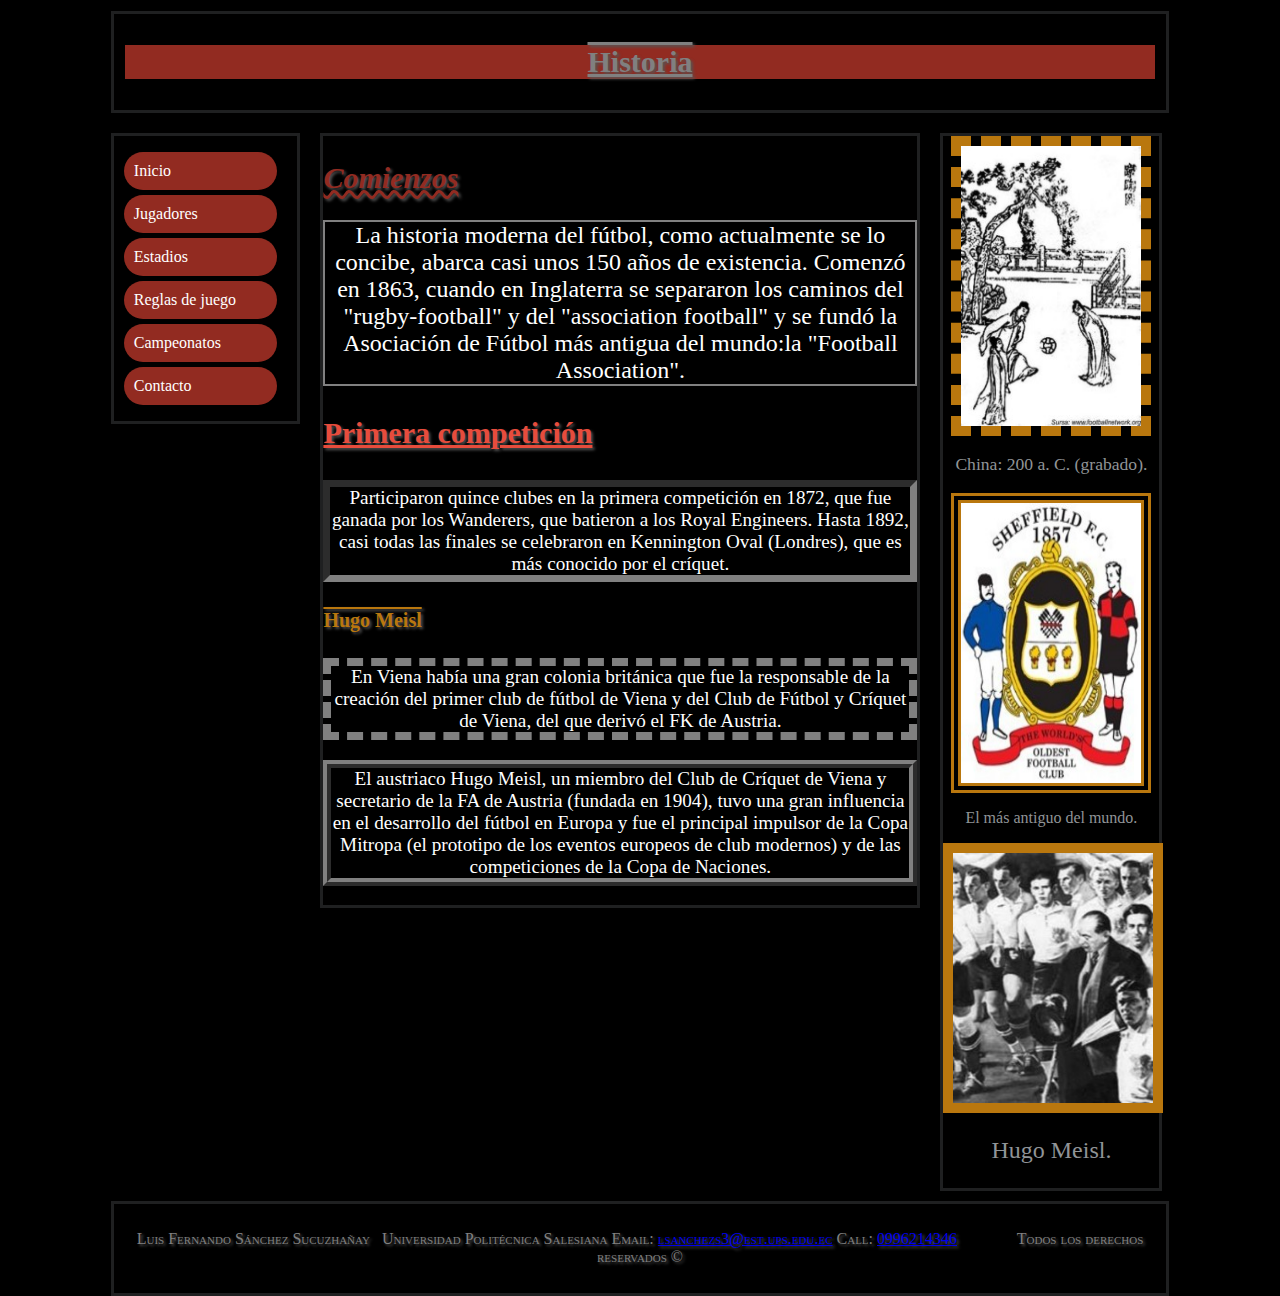
<file: index.html>
<!DOCTYPE html>
<html lang="es" dir="ltr">
  <head>
    <!--
    Practica02
    Futbol
    Author:   Fernando Sánchez
    Date: 19/10/2019
    Filename: index.html
    -->
    <meta charset="utf-8">
    <title> Futbol</title>
    <link rel="stylesheet" type="text/css" href="css/trescolumnas.css">
    <link rel="stylesheet" type="text/css" href="css/reglas.css">
  </head>
  <body>
    <header class="otro">
      <h1>Historia</h1>
    </header>
    <div id="menu">
      <ul >
        <li><a href="index.html">Inicio</a></li>
        <li><a href="index1.html">Jugadores</a></li>
        <li><a href="index2.html">Estadios</a></li>
        <li><a href="index3.html">Reglas de juego</a></li>
        <li><a href="index4.html">Campeonatos</a></li>
        <li><a href="index5.html">Contacto</a></li>
      </ul>
    </div>
    <aside class="contenido">
      <section>
          <header>
            <h2>Comienzos</h2>
          </header>
            <p class="imagen37">
              La historia moderna del fútbol, como actualmente se lo concibe, abarca casi unos 150 años de existencia.
              Comenzó en 1863, cuando en Inglaterra se separaron los caminos del "rugby-football" y del "association
              football" y se fundó la Asociación de Fútbol más antigua del mundo:la "Football Association".
            </p>
          <header>
            <h3>Primera competición</h3>
          </header>
            <p class="imagen38">
              Participaron quince clubes en la primera competición en 1872, que fue ganada por los Wanderers, que batieron
              a los Royal Engineers. Hasta 1892, casi todas las finales se celebraron en Kennington Oval (Londres),
              que es más conocido por el críquet.
            </p>
          <header>
            <h4>Hugo Meisl</h4>
          </header>
            <p class="imagen39">
              En Viena había una gran colonia británica que fue la responsable de la creación del primer club de fútbol de
              Viena y del Club de Fútbol y Críquet de Viena, del que derivó el FK de Austria.</p>
              <p class="imagen64">El austriaco Hugo Meisl, un miembro del Club de Críquet de Viena y secretario de la FA de Austria (fundada en 1904), tuvo una gran influencia
              en el desarrollo del fútbol en Europa y fue el principal impulsor de la Copa Mitropa (el prototipo de los eventos
              europeos de club modernos) y de las competiciones de la Copa de Naciones.
            </p>
      </section>
    </aside>
    <aside class="lateral">
        <img src="image/futbolH002.jpg" alt="" width="180" height="280" class="imagen5">
        <header>
          <p class="imagen3">China: 200 a. C. (grabado).</p>
        </header>
        <img src="image/futbolH007.jpg" alt="" width="180" height="280" class="imagen6">
        <header>
          <p class="imagen2">El más antiguo del mundo.</p>
        </header>
        <img src="image/futbolH008.jpg" alt="" width="200" height="250" class="imagen7">
        <header>
          <p class="imagen1">Hugo Meisl.</p>
        </header>
    </aside>
    <footer class="otro">
      <p  class="imagen36">
			Luis Fernando Sánchez Sucuzhañay &nbsp; Universidad Politécnica Salesiana
			Email: <a href="mailto:lsanchezs3@est.ups.edu.ec">lsanchezs3@est.ups.edu.ec</a>
			Call: <a href="tel:+5930996214346">0996214346</a> &nbsp; &nbsp; &nbsp; &nbsp; &nbsp; &nbsp; &nbsp; Todos los derechos reservados © </p>

		</footer>

  </body>
</html>
</file>
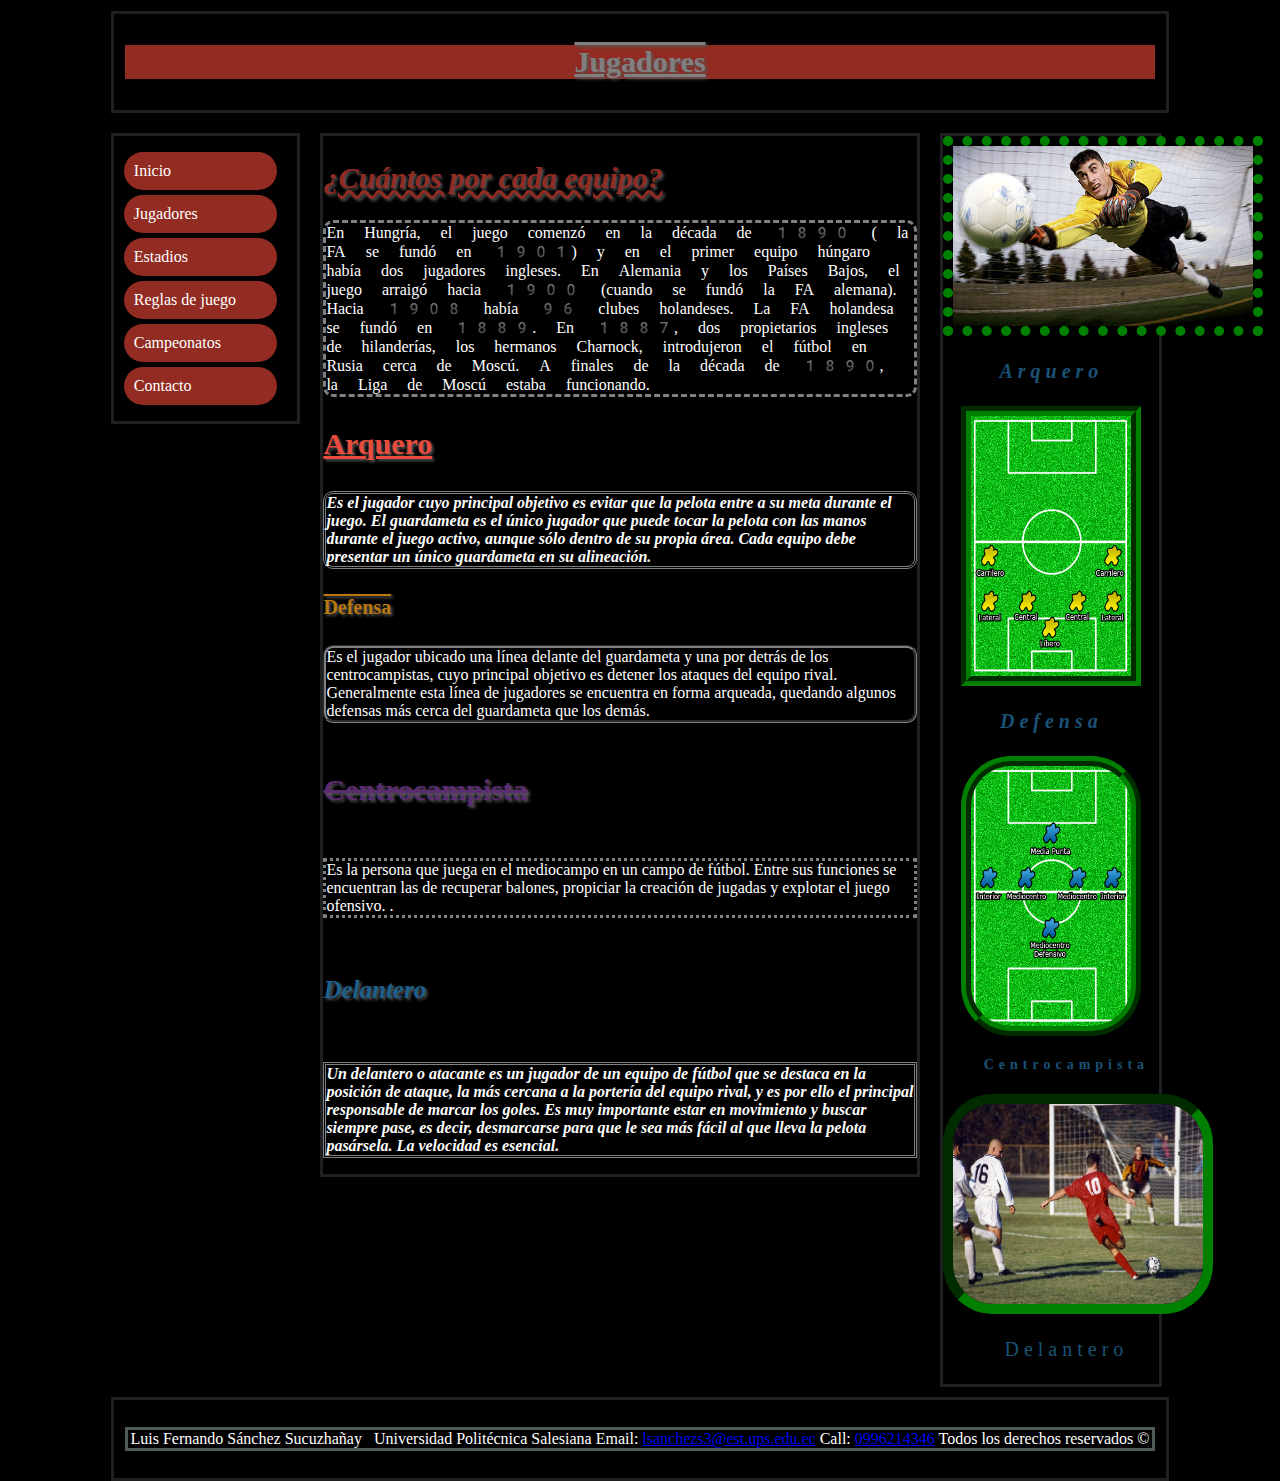
<file: index1.html>
<!DOCTYPE html>
<html lang="es" dir="ltr">
  <head>
    <!--
    Practica02
    Futbol
    Author:   Fernando Sánchez
    Date: 19/10/2019
    Filename: index1.html
    -->
    <meta charset="utf-8">
    <title> Futbol</title>
    <link rel="stylesheet" type="text/css" href="css/trescolumnas.css">
    <link rel="stylesheet" type="text/css" href="css/reglas.css">
  </head>
  <body>
    <header class="otro">
      <h1>Jugadores</h1>
    </header>
    <nav id="menu">
      <ul >
        <li><a href="index.html">Inicio</a></li>
        <li><a href="index1.html">Jugadores</a></li>
        <li><a href="index2.html">Estadios</a></li>
        <li><a href="index3.html">Reglas de juego</a></li>
        <li><a href="index4.html">Campeonatos</a></li>
        <li><a href="index5.html">Contacto</a></li>
      </ul>
    </nav>
    <aside class="contenido">
      <section>
        <header>
          <h2>¿Cuántos por cada equipo?</h2>
        </header>
          <p class="imagen40">
            En Hungría, el juego comenzó en la década de 1890 ( la FA se fundó en 1901) y en el primer equipo húngaro había dos jugadores ingleses.
            En Alemania y los Países Bajos, el juego arraigó hacia 1900 (cuando se fundó la FA alemana). Hacia 1908 había 96 clubes holandeses.
            La FA holandesa se fundó en 1889. En 1887, dos propietarios ingleses de hilanderías, los hermanos Charnock, introdujeron el fútbol en
            Rusia cerca de Moscú. A finales de la década de 1890, la Liga de Moscú estaba funcionando.
          </p>
        <header>
          <h3>Arquero</h3>
        </header>
          <p class="imagen41">
            Es el jugador cuyo principal objetivo es evitar que la pelota entre a su meta durante el juego.
            El guardameta es el único jugador que puede tocar la pelota con las manos durante el juego activo,
            aunque sólo dentro de su propia área. Cada equipo debe presentar un único guardameta en su alineación.
          </p>
        <header>
          <h4>Defensa</h4>
        </header>
          <p class="imagen42">
            Es el jugador ubicado una línea delante del guardameta y una por detrás de los centrocampistas,
            cuyo principal objetivo es detener los ataques del equipo rival. Generalmente esta línea de jugadores
            se encuentra en forma arqueada, quedando algunos defensas más cerca del guardameta que los demás.
          </p>
          <header>
            <h5>Centrocampista</h5>
          </header>
            <p class="imagen43">
              Es la persona que juega en el mediocampo en un campo de fútbol. Entre sus funciones se encuentran
              las de recuperar balones, propiciar la creación de jugadas y explotar el juego ofensivo. .
            </p>
         <header>
          <h6>Delantero</h6>
         </header>
          <p class="imagen44">
            Un delantero o atacante es un jugador de un equipo de fútbol que se destaca en la posición de ataque,
            la más cercana a la portería del equipo rival, y es por ello el principal responsable de marcar los goles.
            Es muy importante estar en movimiento y buscar siempre pase, es decir, desmarcarse para que le sea más fácil
            al que lleva la pelota pasársela. La velocidad es esencial.
          </p>
      </section>
    </aside>
    <aside class="lateral">
        <img src="image/futbolH009.jpg" alt="" width="300" height="180" class="imagen8">
        <header>
          <p class="imagen22">Arquero</p>
        </header>
        <img src="image/futbolH010.png" alt="" width="160" height="260" class="imagen9">
        <header>
          <p class="imagen23"> Defensa</p>
        </header>
        <img src="image/futbolH011.png" alt="" width="160" height="260" class="imagen10">
        <header>
          <p class="imagen24">Centrocampista</p>
        </header>
        <img src="image/futbolH012.jpg" alt="" width="250" height="200" class="imagen11">
        <header>
          <p class="imagen25">Delantero</p>
        </header>
    </aside>
    <footer class="otro">
      <p class="imagen78">
			Luis Fernando Sánchez Sucuzhañay &nbsp; Universidad Politécnica Salesiana
			Email: <a href="mailto:lsanchezs3@est.ups.edu.ec">lsanchezs3@est.ups.edu.ec</a>
			Call: <a href="tel:+5930996214346">0996214346</a> Todos los derechos reservados © </p>

		</footer>

  </body>
</html>
</file>
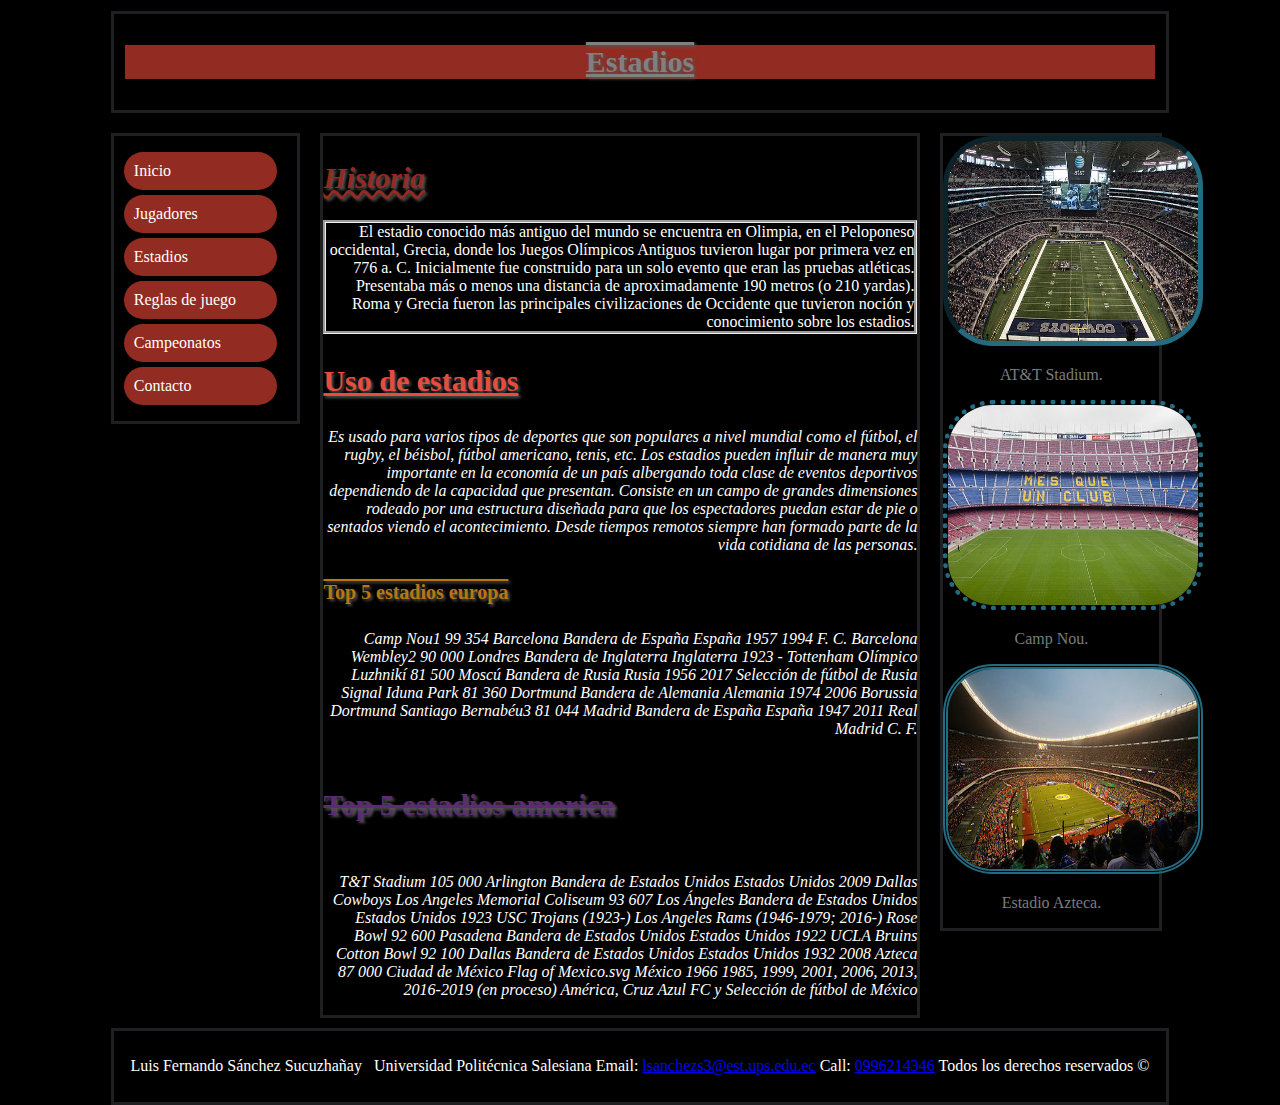
<file: index2.html>
<!DOCTYPE html>
<html lang="es" dir="ltr">
  <head>
    <!--
    Practica02
    Futbol
    Author:   Fernando Sánchez
    Date: 19/10/2019
    Filename: index2.html
    -->
    <meta charset="utf-8">
    <title>Futbol</title>
    <link rel="stylesheet" type="text/css" href="css/trescolumnas.css">
    <link rel="stylesheet" type="text/css" href="css/reglas.css">
  </head>
  <body>
    <header class="otro">
      <h1>Estadios</h1>
    </header>
    <div id="menu">
      <ul >
        <li><a href="index.html">Inicio</a></li>
        <li><a href="index1.html">Jugadores</a></li>
        <li><a href="index2.html">Estadios</a></li>
        <li><a href="index3.html">Reglas de juego</a></li>
        <li><a href="index4.html">Campeonatos</a></li>
        <li><a href="index5.html">Contacto</a></li>
      </ul>
    </div>
    <aside class="contenido">
      <section><header>
        <h2>Historia</h2>
      </header>
        <p class="imagen45">
          El estadio conocido más antiguo del mundo se encuentra en Olimpia, en el Peloponeso occidental, Grecia, donde
          los Juegos Olímpicos Antiguos tuvieron lugar por primera vez en 776 a. C. Inicialmente fue construido para un
          solo evento que eran las pruebas atléticas. Presentaba más o menos una distancia de aproximadamente 190 metros
          (o 210 yardas). Roma y Grecia fueron las principales civilizaciones de Occidente que tuvieron noción y conocimiento sobre los estadios.
        </p>
      <header>
        <h3>Uso de estadios</h3>
      </header>
        <p class="imagen46">
          Es usado para varios tipos de deportes que son populares a nivel mundial como el fútbol, el rugby, el béisbol,
          fútbol americano, tenis, etc. Los estadios pueden influir de manera muy importante en la economía de un país
          albergando toda clase de eventos deportivos dependiendo de la capacidad que presentan. Consiste en un campo de
          grandes dimensiones rodeado por una estructura diseñada para que los espectadores puedan estar de pie o sentados
          viendo el acontecimiento. Desde tiempos remotos siempre han formado parte de la vida cotidiana de las personas.
        </p>
      <header>
        <h4>Top 5 estadios europa</h4>
      </header>
        <p class="imagen47">
          Camp Nou1​	99 354	Barcelona	Bandera de España España	1957	1994	F. C. Barcelona
          Wembley2​	90 000	Londres	Bandera de Inglaterra Inglaterra	1923	-	Tottenham
          Olímpico Luzhnikí	81 500	Moscú	Bandera de Rusia Rusia	1956	2017	Selección de fútbol de Rusia
          Signal Iduna Park	81 360	Dortmund	Bandera de Alemania Alemania	1974	2006	Borussia Dortmund
          Santiago Bernabéu3​	81 044 Madrid	Bandera de España España	1947	2011	Real Madrid C. F.
        </p>
        <header>
          <h5>Top 5 estadios america</h5>
        </header>
          <p class="imagen48">
            T&T Stadium	105 000	Arlington	Bandera de Estados Unidos Estados Unidos	2009		Dallas Cowboys
            Los Angeles Memorial Coliseum	93 607	Los Ángeles	Bandera de Estados Unidos Estados Unidos	1923		USC Trojans (1923-) Los Angeles Rams (1946-1979; 2016-)
            Rose Bowl	92 600	Pasadena	Bandera de Estados Unidos Estados Unidos	1922		UCLA Bruins
            Cotton Bowl	92 100	Dallas	Bandera de Estados Unidos Estados Unidos	1932	2008
            Azteca	87 000	Ciudad de México	Flag of Mexico.svg México	1966	1985, 1999, 2001, 2006, 2013, 2016-2019 (en proceso)	América, Cruz Azul FC y Selección de fútbol de México
          </p>
      </section>
    </aside>
    <aside class="lateral">
        <img src="image/futbolH013.jpg" alt="" width="250" height="200" class="imagen12">
        <header>
          <p class="imagen26">AT&T Stadium.</p>
        </header>
        <img src="image/futbolH014.jpg" alt="" width="250" height="200" class="imagen13">
        <header>
          <p class="imagen27">Camp Nou.</p>
        </header>
        <img src="image/futbolH015.jpg" alt="" width="250" height="200" class="imagen14">
        <header>
          <p class="imagen28">Estadio Azteca.</p>
        </header>
    </aside>
    <footer class="otro">
      <p class="imagen79">
			Luis Fernando Sánchez Sucuzhañay &nbsp; Universidad Politécnica Salesiana
			Email: <a href="mailto:lsanchezs3@est.ups.edu.ec">lsanchezs3@est.ups.edu.ec</a>
			Call: <a href="tel:+5930996214346">0996214346</a> Todos los derechos reservados © </p>

		</footer>

  </body>
</html>
</file>
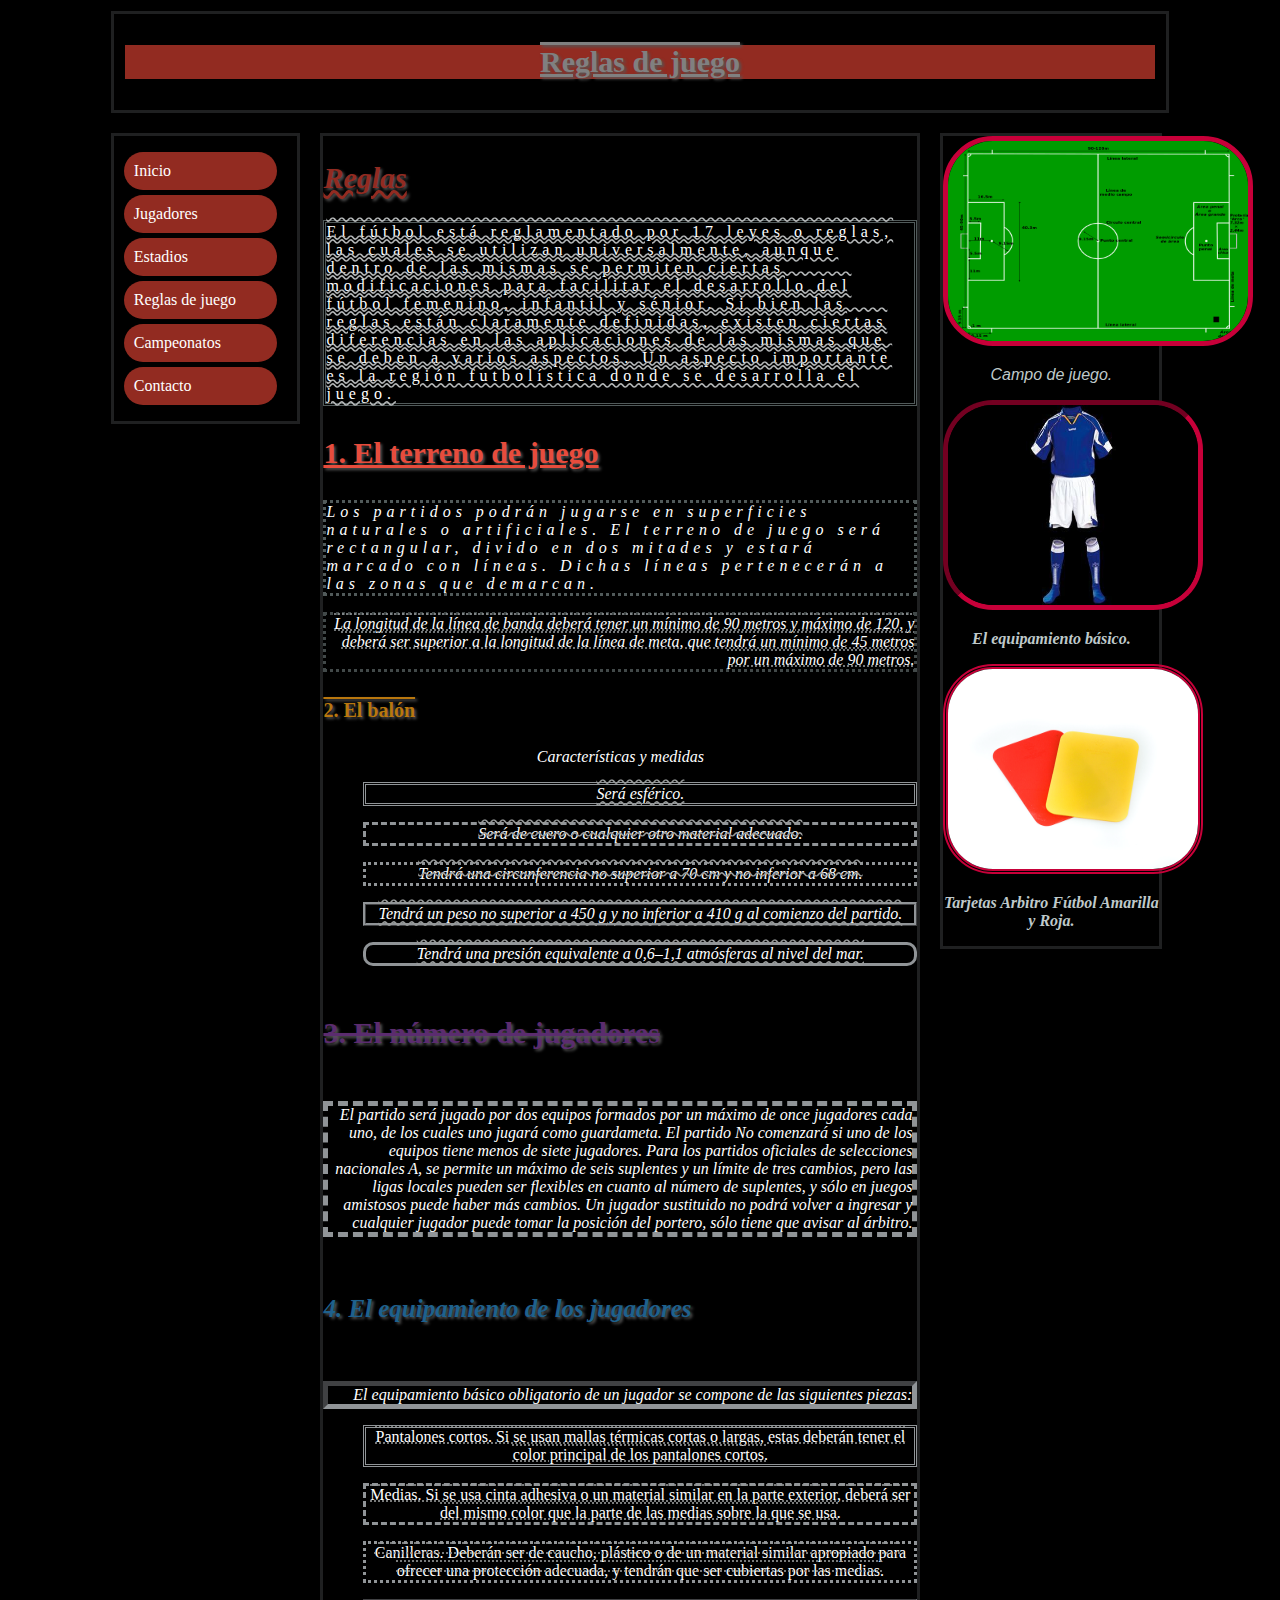
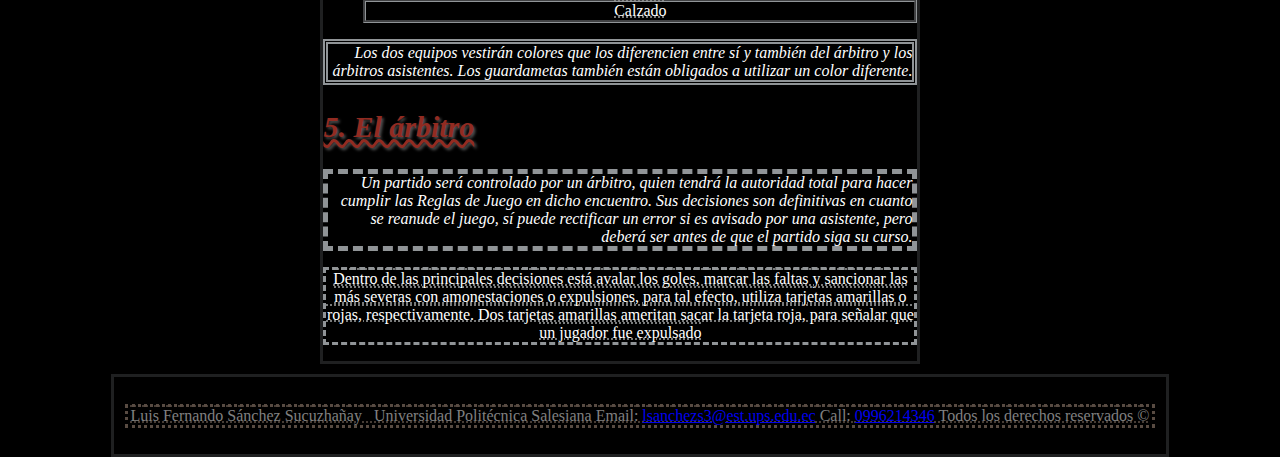
<file: index3.html>
<!DOCTYPE html>
<html lang="es" dir="ltr">
  <head>
    <meta charset="utf-8">
    <!--
    Practica02
    Futbol
    Author:   Fernando Sánchez
    Date: 19/10/2019
    Filename: index3.html
    -->
    <title>Futbol</title>
    <link rel="stylesheet" type="text/css" href="css/trescolumnas.css">
    <link rel="stylesheet" type="text/css" href="css/reglas.css">
  </head>
  <body>
    <header class="otro">
      <h1>Reglas de juego</h1>
    </header>
    <nav id="menu">
      <ul>
        <li><a href="index.html">Inicio</a></li>
        <li><a href="index1.html">Jugadores</a></li>
        <li><a href="index2.html">Estadios</a></li>
        <li><a href="index3.html">Reglas de juego</a></li>
        <li><a href="index4.html">Campeonatos</a></li>
        <li><a href="index5.html">Contacto</a></li>
      </ul>
    </nav>
    <aside class="contenido">
      <section>
        <header>
          <h2>Reglas</h2>
        </header>
          <p class="imagen49">
            El fútbol está reglamentado por 17 leyes o reglas, las cuales se utilizan universalmente, aunque dentro
            de las mismas se permiten ciertas modificaciones para facilitar el desarrollo del fútbol femenino, infantil
            y sénior. Si bien las reglas están claramente definidas, existen ciertas diferencias en las aplicaciones de
            las mismas que se deben a varios aspectos. Un aspecto importante es la región futbolística donde se desarrolla el juego.
          </p>
        <header>
          <h3>1. El terreno de juego</h3>
        </header>
          <p class="imagen50">
            Los partidos podrán jugarse en superficies naturales o artificiales. El terreno de juego será rectangular,
            divido en dos mitades y estará marcado con líneas. Dichas líneas pertenecerán a las zonas que demarcan.
            </p>
            <p class="imagen76">La longitud de la línea de banda deberá tener un mínimo de 90 metros y máximo de 120, y deberá ser superior
              a la longitud de la línea de meta, que tendrá un mínimo de 45 metros por un máximo de 90 metros.
          </p>
        <header>
          <h4>2. El balón</h4>
        </header>
          <p class="imagen51">
            Características y medidas</p>
            <ul>
              <li><p class="imagen65">Será esférico.</p></li>
              <li><p class="imagen66">Será de cuero o cualquier otro material adecuado.</p>
              <li><p class="imagen67">Tendrá una circunferencia no superior a 70 cm y no inferior a 68 cm.</p>
              <li><p class="imagen68">Tendrá un peso no superior a 450 g y no inferior a 410 g al comienzo del partido.</p>
              <li><p class="imagen69">Tendrá una presión equivalente a 0,6–1,1 atmósferas al nivel del mar.</p>
           </ul>

        <header>
          <h5>3. El número de jugadores</h5>
        </header>
          <p class="imagen52">
            El partido será jugado por dos equipos formados por un máximo de once jugadores cada uno,
            de los cuales uno jugará como guardameta. El partido No comenzará si uno de los equipos tiene
            menos de siete jugadores. Para los partidos oficiales de selecciones nacionales A, se permite
            un máximo de seis suplentes y un límite de tres cambios, pero las ligas locales pueden ser flexibles
            en cuanto al número de suplentes, y sólo en juegos amistosos puede haber más cambios. Un jugador sustituido
            no podrá volver a ingresar y cualquier jugador puede tomar la posición del portero, sólo tiene que avisar al árbitro.
          </p>
        <header>
          <h6>4. El equipamiento de los jugadores</h6>
        </header>
        <p class="imagen53">El equipamiento básico obligatorio de un jugador se compone de las siguientes piezas:</p>
            <ul>
              <li><p class="imagen70">Pantalones cortos. Si se usan mallas térmicas cortas o largas, estas deberán tener el color principal de los pantalones cortos.</p>
              <li><p class="imagen71">Medias. Si se usa cinta adhesiva o un material similar en la parte exterior, deberá ser del mismo color que la parte de las medias sobre la que se usa.</p>
              <li><p class="imagen72">Canilleras. Deberán ser de caucho, plástico o de un material similar apropiado para ofrecer una protección adecuada, y tendrán que ser cubiertas por las medias.</p>
              <li><p class="imagen73">Calzado</p>
            </ul>
            <p class="imagen54">
            Los dos equipos vestirán colores que los diferencien entre sí y también del árbitro y los árbitros asistentes.
            Los guardametas también están obligados a utilizar un color diferente.
          </p>
        <header>
          <h2>5. El árbitro</h2>
        </header>
          <p class="imagen55">
            Un partido será controlado por un árbitro, quien tendrá la autoridad total para hacer cumplir las Reglas de Juego en dicho encuentro.
            Sus decisiones son definitivas en cuanto se reanude el juego, sí puede rectificar un error si es avisado por una asistente, pero deberá
            ser antes de que el partido siga su curso.
            </p>
            <p class="imagen74">Dentro de las principales decisiones está avalar los goles, marcar las faltas y sancionar las
            más severas con amonestaciones o expulsiones, para tal efecto, utiliza tarjetas amarillas o rojas, respectivamente. Dos tarjetas amarillas
            ameritan sacar la tarjeta roja, para señalar que un jugador fue expulsado
          </p>
      </section>
    </aside>
    <aside class="lateral">
        <img src="image/futbolH016.png" alt="" width="300" height="200" class="imagen19">
        <header>
          <p class="imagen29">Campo de juego.</p>
        </header>
        <img src="image/futbolH017.jpg" alt="" width="250" height="200" class="imagen20">
        <header>
          <p class="imagen30">El equipamiento básico.</p>
        </header>
        <img src="image/futbolH018.png" alt="" width="250" height="200" class="imagen21">
        <header>
          <p class="imagen31">Tarjetas Arbitro Fútbol Amarilla y Roja.</p>
        </header>
    </aside>
    <footer class="otro">
      <p style="color:gray;" class="imagen75">
			Luis Fernando Sánchez Sucuzhañay &nbsp; Universidad Politécnica Salesiana
			Email: <a href="mailto:lsanchezs3@est.ups.edu.ec">lsanchezs3@est.ups.edu.ec</a>
			Call: <a href="tel:+5930996214346">0996214346</a> Todos los derechos reservados © </p>

		</footer>

  </body>
</html>
</file>
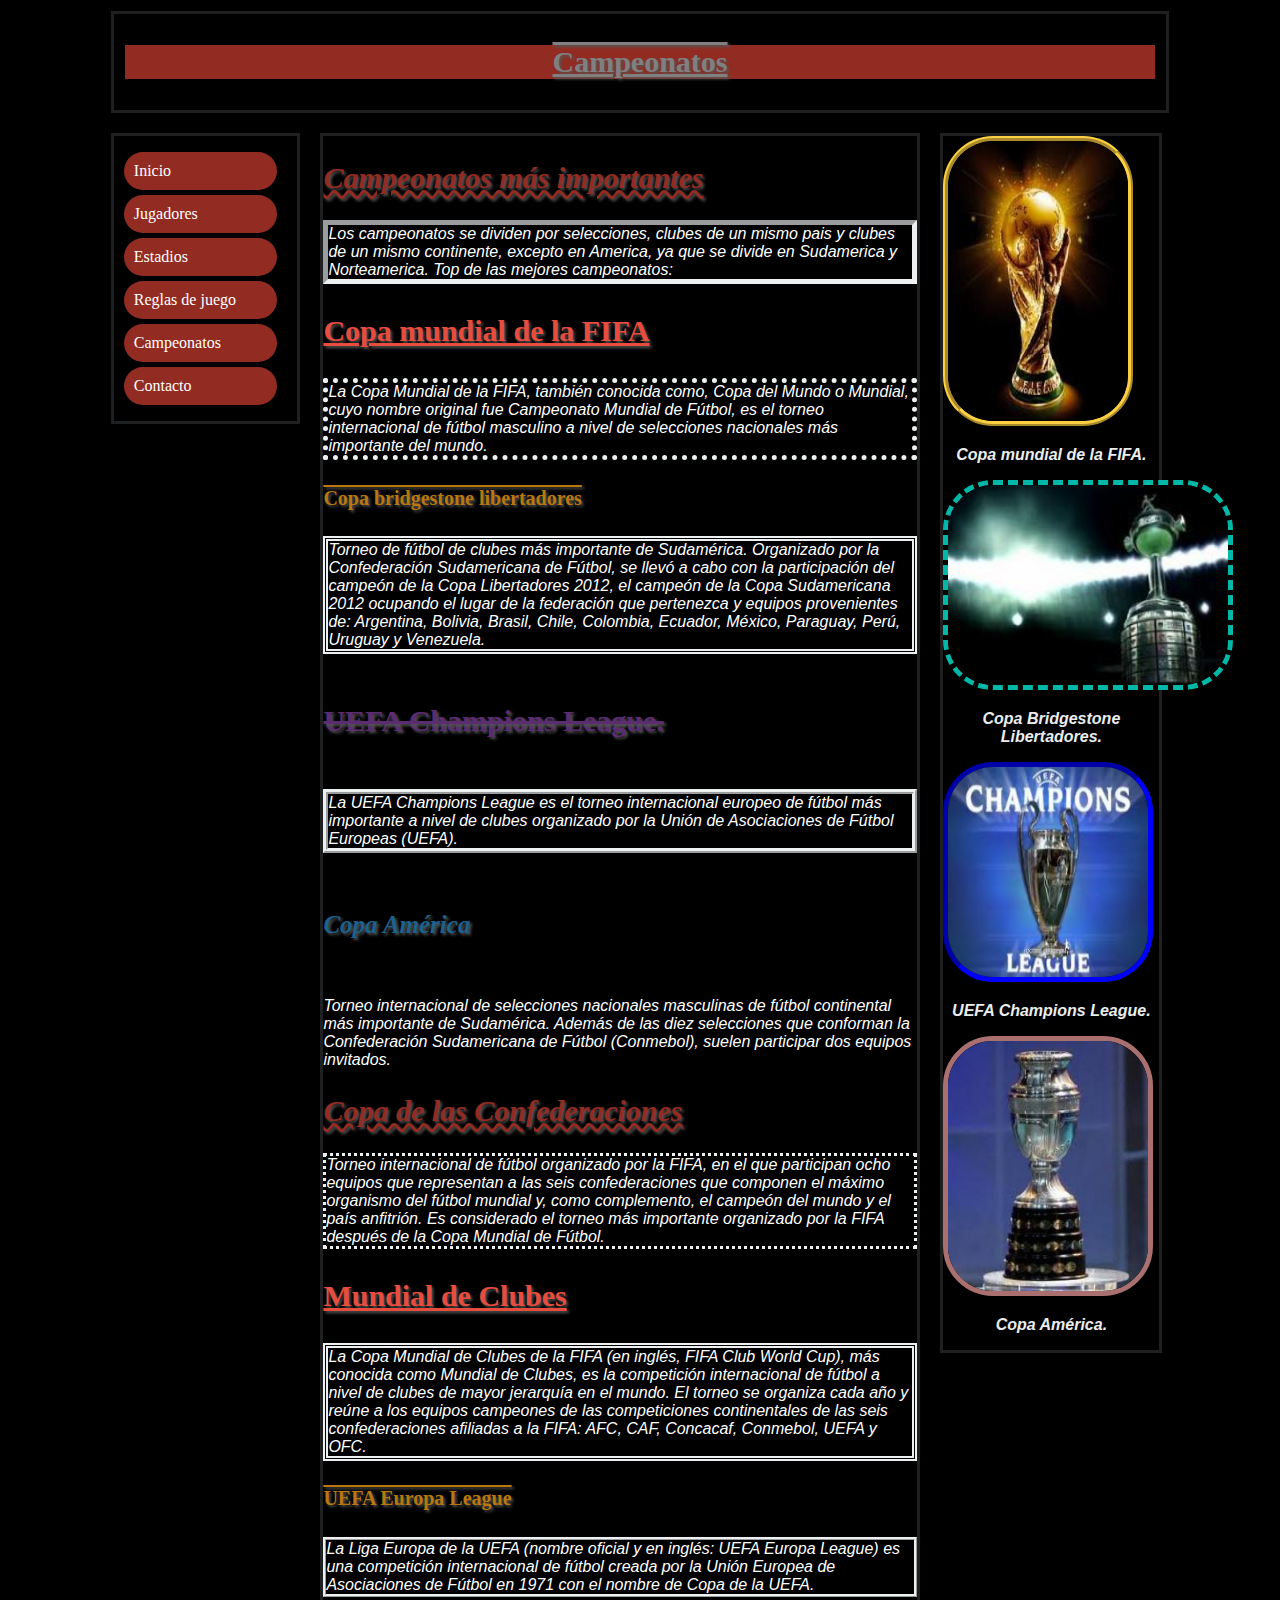
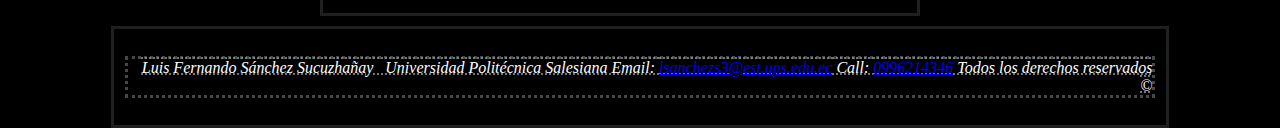
<file: index4.html>
<!DOCTYPE html>
<html lang="es" dir="ltr">
  <head>
    <meta charset="utf-8">
    <!--
    Practica02
    Futbol
    Author:   Fernando Sánchez
    Date: 19/10/2019
    Filename: index4.html
    -->
    <title>Futbol</title>
    <link rel="stylesheet" type="text/css" href="css/trescolumnas.css">
    <link rel="stylesheet" type="text/css" href="css/reglas.css">
  </head>
  <body>
    <header class="otro">
      <h1>Campeonatos </h1>
    </header>
    <nav id="menu">
      <ul>
        <li><a href="index.html">Inicio</a></li>
        <li><a href="index1.html">Jugadores</a></li>
        <li><a href="index2.html">Estadios</a></li>
        <li><a href="index3.html">Reglas de juego</a></li>
        <li><a href="index4.html">Campeonatos</a></li>
        <li><a href="index5.html">Contacto</a></li>
      </ul>
    </nav>
    <aside class="contenido">
      <section>
        <header>
          <h2>Campeonatos más importantes</h2>
        </header>
          <p class="imagen56">
            Los campeonatos se dividen por selecciones, clubes de un mismo pais y clubes de un mismo continente, excepto en America,
            ya que se divide en Sudamerica y Norteamerica. Top de las mejores campeonatos:
          </p>
        <header>
          <h3>Copa mundial de la FIFA</h3>
        </header>
          <p class="imagen57">
            La Copa Mundial de la FIFA, también conocida como, Copa del Mundo o Mundial, cuyo nombre original fue Campeonato Mundial de Fútbol,
            es el torneo internacional de fútbol masculino a nivel de selecciones nacionales más importante del mundo.
          </p>
        <header>
          <h4>Copa bridgestone libertadores</h4>
        </header>
          <p class="imagen58">
            Torneo de fútbol de clubes más importante de Sudamérica. Organizado por la Confederación Sudamericana de Fútbol, se llevó a cabo con
            la participación del campeón de la Copa Libertadores 2012, el campeón de la Copa Sudamericana 2012 ocupando el lugar de la federación
            que pertenezca y equipos provenientes de: Argentina, Bolivia, Brasil, Chile, Colombia, Ecuador, México, Paraguay, Perú, Uruguay y Venezuela.
          </p>
        <header>
          <h5>UEFA Champions League.</h5>
        </header>
          <p class="imagen59">
          La UEFA Champions League es el torneo internacional europeo de fútbol más importante a nivel de clubes organizado por la Unión de Asociaciones
          de Fútbol Europeas (UEFA).
          </p>
        <header>
          <h6>Copa América</h6>
        </header>
          <p class="imagen60">
            Torneo internacional de selecciones nacionales masculinas de fútbol continental más importante de Sudamérica. Además de las diez selecciones
            que conforman la Confederación Sudamericana de Fútbol (Conmebol), suelen participar dos equipos invitados.
          </p>
        <header>
          <h2>Copa de las Confederaciones</h2>
        </header>
          <p class="imagen61">
            Torneo internacional de fútbol organizado por la FIFA, en el que participan ocho equipos que representan a las seis confederaciones que
            componen el máximo organismo del fútbol mundial y, como complemento, el campeón del mundo y el país anfitrión. Es considerado el torneo
            más importante organizado por la FIFA después de la Copa Mundial de Fútbol.
          </p>
        <header>
          <h3>Mundial de Clubes</h3>
        </header>
          <p class="imagen62">
            La Copa Mundial de Clubes de la FIFA (en inglés, FIFA Club World Cup), más conocida como Mundial de Clubes, es la competición internacional
            de fútbol a nivel de clubes de mayor jerarquía en el mundo. El torneo se organiza cada año y reúne a los equipos campeones de las competiciones
            continentales de las seis confederaciones afiliadas a la FIFA: AFC, CAF, Concacaf, Conmebol, UEFA y OFC.
          </p>
        <header>
          <h4>UEFA Europa League</h4>
        </header>
          <p class="imagen63">
            La Liga Europa de la UEFA (nombre oficial y en inglés: UEFA Europa League) es una competición internacional de fútbol creada por la Unión
            Europea de Asociaciones de Fútbol en 1971 con el nombre de Copa de la UEFA.
          </p>
      </section>
    </aside>
    <aside class="lateral">
        <img src="image/futbolH019.jpg" alt="" width="180" height="280" class="imagen15">
        <header>
          <p class="imagen32">Copa mundial de la FIFA.</p>
        </header>
        <img src="image/futbolH020.jpg" alt="" width="280" height="200" class="imagen16">
        <header>
          <p class="imagen33">Copa Bridgestone Libertadores.</p>
        </header>
        <img src="image/futbolH021.jpg" alt="" width="200" height="210" class="imagen17">
        <header>
          <p class="imagen34">UEFA Champions League.</p>
        </header>
        <img src="image/futbolH022.jpg" alt="" width="200" height="250" class="imagen18">
        <header>
          <p class="imagen35">Copa América.</p>
        </header>
    </aside>
    <footer class="otro">
      <p class="imagen76">
			Luis Fernando Sánchez Sucuzhañay &nbsp; Universidad Politécnica Salesiana
			Email: <a href="mailto:lsanchezs3@est.ups.edu.ec">lsanchezs3@est.ups.edu.ec</a>
			Call: <a href="tel:+5930996214346">0996214346</a> Todos los derechos reservados © </p>

		</footer>

  </body>
</html>
</file>
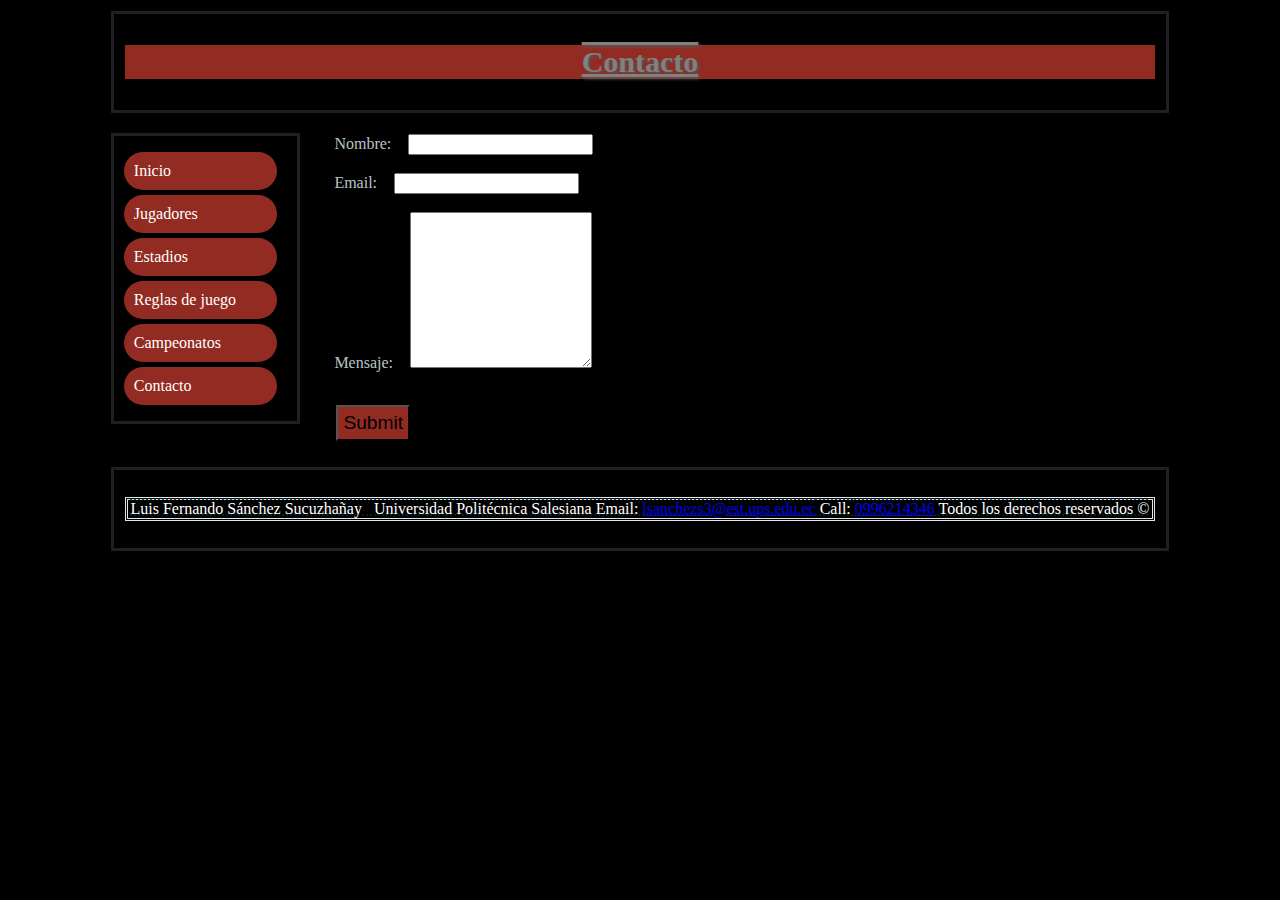
<file: index5.html>
<!DOCTYPE html>
<html lang="en" dir="ltr">
  <head>
    <!--
    Practica02
    Futbol
    Author:   Fernando Sánchez
    Date: 19/10/2019
    Filename: index5.html
    -->
    <meta charset="utf-8">
    <title>Futbol</title>
    <link rel="stylesheet" type="text/css" href="css/doscolumnas.css">
    <link rel="stylesheet" type="text/css" href="css/reglas.css">
  </head>
  <body>
    <header class="otro">
      <h1>Contacto</h1>
    </header>
    <nav id="menu">
      <ul>
        <li><a href="index.html">Inicio</a></li>
        <li><a href="index1.html">Jugadores</a></li>
        <li><a href="index2.html">Estadios</a></li>
        <li><a href="index3.html">Reglas de juego</a></li>
        <li><a href="index4.html">Campeonatos</a></li>
        <li><a href="index5.html">Contacto</a></li>
      </ul>
    </nav>
    <aside class="contenido">
      <form name="form1" method="post" action="mailto:lsanchezs3@est.ups.edu.ec" enctype="text/plain">
          <label for="nombre">Nombre:</label>
          <input type="text" name="nombre" id="nombre"><br><br>

          <label for="email">Email:</label>
          <input type="email" name="email" id="email"><br><br>

          <label for="mensaje">Mensaje: </label>
          <textarea name="mensaje" id="mensaje" cols="20" rows="10"></textarea><br><br>

          <input type="submit">

        </form>

    </aside>
    <footer class="otro">
      <p class="imagen77">
			Luis Fernando Sánchez Sucuzhañay &nbsp; Universidad Politécnica Salesiana
			Email: <a href="mailto:lsanchezs3@est.ups.edu.ec">lsanchezs3@est.ups.edu.ec</a>
			Call: <a href="tel:+5930996214346">0996214346</a> Todos los derechos reservados © </p>

		</footer>

  </body>
</html>
</file>
<file: css/trescolumnas.css>
/*<!--
Practica02
Futbol
Author:   Fernando Sánchez
Date: 19/10/2019
Filename: style2.css
-->*/

body{
  margin: 0 auto;
  width: 100%;
  max-width: 1080px;
  max-height: 640px;
}
.otro{
  border: 3px #1F2021 solid;
  padding: 1%;
  margin: 1%;
}
.contenido{
  width: 55%;
  border: 3px #1F2021 solid;
  float: left;
  margin: 10px;
}
.lateral{
  width: 20%;
  margin: 10px;
  border: 3px #1F2021 solid;
  float: left;
}
body > footer {
  margin: 10px;
	clear: left;
  width: auto;
}
</file>
<file: css/reglas.css>
#menu{
 width:17%; /* 17% ancho del menú */
 height:50%; /* altura del menú*/
 float: left; /* Flotar a la izquierda el menú*/
 border: 3px #1F2021 solid; /* borde con un tamaño de 3px, un color plomo y su estilo solido*/
 margin: 10px ; /*Espacio de 10px del borde*/
 margin-left: 1%; /*Espacio de 1% del border principal, a la izquierda*/
}
#menu ul{/*Ubicación de los botones*/
 list-style-type: none; /*Ningun tipo de marcador*/
 margin-left:-30px;/*Espacio del menú a la izquierda*/
 margin-right:20px;/*Espacio del menú a la derecha*/
}
#menu ul a{/* Estructura de los botones*/
 display:block;/*Tipo del cuadro, en este caso cuadrado*/
 background: #922b21;/*Fondo del menú con color rojo*/
 margin-bottom:5px;/*5px espacio entre botones*/
 padding:10px ;/*Espacio alrededor del contenido*/
 border-radius:50px;/*Borde de los botones 50 pixeles*/
 text-decoration:none;/*Quitar la decoración por defecto*/
 color:white;/*Colof de las letras blanco*/
 font:16px Verdana;/*Tipo de letra*/
}

#menu ul a:hover{/* Seleccionar botones, cambiar fondo*/
 background: #e74c3c;/*Fondo de los botones*/
}

div#buttons{/*Forma del texto, del menú*/
  text-align: center;/*Centrar texto*/
  width: 100%/*anchura del texto*/
}

input[type='submit']{/*Diseño del botón */
  font-size: 1.2em;/*Tamano de las letras*/
  padding: 5px;/*Espacio alrededor del contenido*/
  margin: 15px;/*Espacio de 15px del borde*/
  background: #922b21;/*Fondo del botón*/
}
label {/*Diseño de los label*/
    color: #BDC3C7 ;/*Color de las letras, plomo*/
    padding: 10px;/*Espacio alrededor del contenido**/
    margin: 3px;/*Espacio de 3px del borde*/
}

#label label{ /*Ubicación de los label*/
 margin-left:-30px;/*Espacio del borde a la izquierda*/
 margin-right:20px;/*Espacio del borde a la derecha**/
}
h1{
  color: grey;/*Color de las letras, plomo*/
  font-size:30px;/*Tamaño del tipo de letra 30 píxeles*/
  text-align: center;/*Texto al medio*/
  text-shadow: #555 2px 2px 3px;/*Agregar sombra al texto*/
  text-decoration: underline overline;/*Decoración underline overlineh */
  background-color: #922b21;/*Fondo con color rojo*/
}
h2{
  color: #922b21;/*Color de las letras, rojo-negro*/
  font-size:30px;/*Tamaño del tipo de letra 30 píxeles*/
  font-style: italic;/*Estilo de letras italic*/
  text-shadow: #555 2px 2px 3px;/**//*Agregar sombra al texto*/
  text-decoration-style: double;/*Decoración con estilo double */
  text-decoration: underline wavy#922b21 ;/*Fondo con color rojo-negro*/
}
h3{
  color: #e74c3c;/*Color de las letras, rojo*/
  font-size:30px;/*Tamaño del tipo de letra 30 píxeles*/
  font-family: inherit;/*Estilo de letras inherit*/
  text-shadow: #555 2px 2px 3px;/*Agregar sombra al texto*/
  text-decoration: underline #e74c3c;/*Decoración subrayada con color rojo*/
}
h4{
  color: #b9770e;/*Color de las letras, gold*/
  font-size:20px;/*Tamaño del tipo de letra 20 píxeles*/
  font-family: fantasy;/*Estilo de letras fantasy*/
  text-shadow: #555 2px 2px 3px;/*Agregar sombra al texto*/
  text-decoration: overline;/*Decoración overline*/

}
h5{
  color: #5B2C6F;/*Color de las letras, morado*/
  font-size:30px; /*Tamaño del tipo de letra 30 píxeles*/
  font-family: cursive; /*Estilo de letras cursive*/
  text-shadow: #555 2px 2px 3px;/*Agregar sombra al texto*/
  text-decoration: line-through;/*Decoración line-through */

}
h6{
  color: #1F618D;/*Color de las letras, azul*/
  font-size:25px;/*Tamaño del tipo de letra 25 píxeles*/
  font-style: oblique;/*Establecer el estilo oblique del font-family*/
  text-shadow: #555 2px 2px 3px;/*Agregar sombra al texto*/
}
.imagen1{
  color: #909497;/*Color de las letras, plomo*/
  font-size: 150%; /*Tamaño del tipo de letra 150%*/
  text-align: center;/*Texto al medio*/
  font-family:'Impact'; /*Estilo de letras Impact*/
}
.imagen2{
  color: #909497;/*Color de las letras, plomo*/
  font-size: 100%; /*Tamaño del tipo de letra 100%*/
  text-align: center;/*Texto al medio*/
  font-family:'Chalkduster'; /*Estilo de letras Chalkduster*/
}
.imagen3{
  color: #909497;/*Color de las letras, plomo*/
  font-size: 110%; /*Tamaño del tipo de letra 110%*/
  text-align: center;/*Texto al medio*/
  font-family:'Marker Felt'; /*Estilo de letras Marker Felt*/
}
.imagen5{
  display: block;  /*Tipo del cuadro, en este caso sea como un bloque*/
  margin: auto; /* Espacio del cuadro, el navegador calcula el margen*/
  border: 10px dashed  #b9770e; /*Tamaño el borde 10 pixeles, estilo del borde dashed y color del borde amarillo*/
}
.imagen6{
  display: block;  /*Tipo del cuadro, en este caso sea como un bloque*/
  margin: auto; /* Espacio del cuadro, el navegador calcula el margen*/
  border: 10px double #b9770e;/*Tamaño el borde 10 pixeles, estilo del borde doubley color del borde amarillo*/
}
.imagen7{
  display: block;  /*Tipo del cuadro, en este caso sea como un bloque*/
  margin: auto; /* Espacio del cuadro, el navegador calcula el margen*/
  border: 10px solid #b9770e; /*Tamaño el borde 10 pixeles, estilo del borde solid y color del borde amarillo*/
}
.imagen8{
  display: block;  /*Tipo del cuadro, en este caso sea como un bloque*/
  margin: auto; /* Espacio del cuadro, el navegador calcula el margen*/
  border: 10px dotted green; /*Tamaño el borde 10 pixeles, estilo del borde dotted y color del borde verde*/
}
.imagen9{
  display: block;  /*Tipo del cuadro, en este caso sea como un bloque*/
  margin: auto; /* Espacio del cuadro, el navegador calcula el margen*/
  border: 10px groove green;/*Tamaño el borde 10 pixeles, estilo del borde groove y color del borde verde*/
}
.imagen10{
  display: block;  /*Tipo del cuadro, en este caso sea como un bloque*/
  margin: auto; /* Espacio del cuadro, el navegador calcula el margen*/
  border: 10px ridge green;/*Tamaño el borde 10 pixeles, estilo del borde rigde y color del borde verde*/
  border-radius: 50px;/*Borde de la imagen, 50 pixeles*/
}
.imagen11{
  display: block;  /*Tipo del cuadro, en este caso sea como un bloque*/
  margin: auto; /* Espacio del cuadro, el navegador calcula el margen*/
  border: 10px inset green; /*Tamaño el borde 10 pixeles, estilo del borde inset y color del borde verde*/
  border-radius: 50px;/*Borde de la imagen, 50 pixeles*/
}
.imagen12{
  border-color: #226b80; /*Color del borde*/
  border-width: thick;/*La anchura del borde, grueso*/
  border-style: inset;/*Establecer el estilo inset del font-family*/
  border-radius: 50px;/*Borde de la imagen, 50 pixeles*/
}
.imagen13{
  border-color: #226b80;/*Color del borde*/
  border-width: thick;/*La anchura del borde, grueso*/
  border-style: dotted;/*Establecer el estilo dotted del font-family*/
  border-radius: 50px;/*Borde de la imagen, 50 pixeles*/
}
.imagen14{
  border-color: #226b80;/*Color del borde*/
  border-width: thick;/*La anchura del borde, grueso*/
  border-style: double;/*Establecer el estilo double del font-family*/
  border-radius: 50px;/*Borde de la imagen, 50 pixeles*/
}
.imagen15{
  border-color: #fdd043; /*Color del borde*/
  border-width: thick;/*La anchura del borde, grueso*/
  border-style: ridge;/*Establecer el estilo ridge del font-family*/
  border-radius: 50px;/*Borde de la imagen, 50 pixeles*/
}
.imagen16{
  border-color: #00b7a8;/*Color del borde*/
  border-width: thick;/*La anchura del borde, grueso*/
  border-style: dashed;/*Establecer el estilo dashed del font-family*/
  border-radius: 50px;/*Borde de la imagen, 50 pixeles*/
}
.imagen17{
  border-color: blue; /*Color del borde azul*/
  border-width: thick;/*La anchura del borde, grueso*/
  border-style: inset;/*Establecer el estilo inset del font-family*/
  border-radius: 50px;/*Borde de la imagen, 50 pixeles*/
}
.imagen18{
  border-color: #aa7070;/*Color del borde*/
  border-width: thick;/*La anchura del borde, grueso*/
  border-style: inherit;/*Establecer el estilo inherit del font-family*/
  border-radius: 50px;/*Borde de la imagen, 50 pixeles*/
}
.imagen19{
  border-color: #c70039;/*Color del borde*/
  border-width: thick;/*La anchura del borde, grueso*/
  border-style: inherit;/*Establecer el estilo inherite del font-family*/
  border-radius: 50px;/*Borde de la imagen, 50 pixeles*/
}
.imagen20{
  border-color: #c70039;/*Color del borde*/
  border-width: thick;/*La anchura del borde, grueso*/
  border-style: inset;/*Establecer el estilo inset del font-family*/
  border-radius: 50px;/*Borde de la imagen, 50 pixeles*/
}
.imagen21{
  border-color: #c70039;/*Color del borde*/
  border-width: thick;/*La anchura del borde, grueso*/
  border-style: double;/*Establecer el estilo double del font-family*/
  border-radius: 50px;/*Borde de la imagen, 50 pixeles*/
}
.imagen22{
  color: #1A5276;/*Color de las letras #1A5276*/
  text-align: center;/*Texto al medio*/
  font-size:20px; /*Tamaño del tipo de letra 20 píxeles*/
  font-family:'GulimChe'; /*Estilo de letras GulimChe*/
  font-weight: bold; /*el grosor de las letras negrita*/
  font-style: italic;/*Establecer el estilo italic del font-family*/
  line-height:30px;/*Altura de una casilla remarcada por líneas con 30 pixeles*/
  letter-spacing:5px; /*espacio entre caracteres con 5 pixeles*/
}
.imagen23{
  color: #1A5276;/*Color del texto plomo*/
  text-align: center;/*Texto al medio*/
  font-size:20px; /*Tamaño del tipo de letra 20 píxeles*/
  font-family:'Gungsuh';/*Estilo de letras Gungsuh*/
  font-weight:bold;/*el grosor de las letras negrita*/
  font-style: oblique;/*Establecer el estilo oblique del font-family*/
  line-height:30px;/*Altura de una casilla remarcada por líneas con 30 pixeles*/
  letter-spacing:5px;/*espacio entre caracteres con 5 pixeles*/
}
.imagen24{
  color: #1A5276;/*Color del texto plomo*/
  text-align: center;/*Texto al medio*/
  font-size:14px; /*Tamaño del tipo de letra 14 píxeles*/
  font-family:'GungsuhChe';/*Estilo de letras GungsuhChe*/
  font-weight:bold;/*el grosor de las letras negrita*/
  line-height:30px;/*Altura de una casilla remarcada por líneas con 30 pixeles*/
  letter-spacing:5px;/*espacio entre caracteres con 5 pixeles*/
  text-indent:30px;/*anchura del texto 20 pixeles*/
}
.imagen25{
  color: #1A5276;/*Color del texto plomo*/
  text-align: center;/*Texto al medio*/
  font-size:20px; /*Tamaño del tipo de letra 20 píxeles*/
  font-family:'Hebrew';/*Estilo de letras Hebrew*/
  line-height:30px;/*Altura de una casilla remarcada por líneas con 30 pixeles*/
  letter-spacing:5px;/*espacio entre caracteres con 5 pixeles*/
  text-indent:30px;/*anchura del texto 20 pixeles*/
}
.imagen26{
  color: #797D7F;/*Color del texto plomo*/
  font-family:'Luminari'; /*Estilo de letras Luminari*/
  text-align: center;/*Texto al medio*/
}
.imagen27{
  color: #797D7F;/*Color del texto plomo*/
  font-family:'Malgun Gothic';/*Estilo de letras Malgun Gothic*/
  text-align: center;/*Texto al medio*/
}
.imagen28{
  color: #797D7F;/*Color del texto plomo*/
  font-family: 'Monaco';/*Estilo de letras Monaco*/
  text-align: center;/*Texto al medio*/
}
.imagen29{
  color: #BFC9CA;/*Color del texto blanco*/
  font-style: italic;/*Establecer el estilo italic del font-family*/
  font-family:'Georgia','Monaco',Arial,Verdana,sans-serif; /*Estilo de letras Georgia,Monaco,Arial,Verdana,sans-serif*/
  text-align: center;/*Texto al medio*/
}
.imagen30{
  color: #BFC9CA;/*Color del texto blanco*/
  font-weight: bold;/*el grosor de las letras negrita*/
  font-style: oblique;/*Establecer el estilo oblique del font-family*/
  font-family:'Times','Verdana',Arial,Verdana,sans-serif;/*Estilo de letras Times, Verdana, Arial, Verdana, sans-serif*/
  text-align: center;/*Texto al medio*/
}
.imagen31{
  color: #BFC9CA;/*Color del texto blanco*/
  font-weight: bold;/*el grosor de las letras negrita*/
  font-style: italic;/*Establecer el estilo italic del font-family*/
  font-family:'Georgia','Times',Arial,Verdana,sans-serif;/*Estilo de letras Georgia, Times, Arial, Verdana, sans-serif*/
  text-align: center;/*Texto al medio*/
}
.imagen32{
  color: #EAEDED;/*Color del texto blanco*/
  font-weight: bold;/*el grosor de las letras negrita*/
  font-style: italic;/*Establecer el estilo italic del font-family*/
  font-family:'Helvetica','Brush Script Std',Arial,Verdana,sans-serif;/*Estilo de letras Helvetica,Brus Script Std,Arial, Verdana, sans-serif*/
  text-align: center;/*Texto al medio*/
}
.imagen33{
  color: #EAEDED;/*Color del texto blanco*/
  font-weight: bold;/*el grosor de las letras negrita*/
  font-style: italic;/*Establecer el estilo italic del font-family*/
  font-family:'Baskerville','Comic Sans MS',Arial,Verdana,sans-serif;/*Estilo de letras Georgia, Monaco, Arial, Verdana, sans-serif*/
  text-align: center;/*Texto al medio*/
}
.imagen34{
  color: #EAEDED;/*Color del texto blanco*/
  font-weight: bold;/*el grosor de las letras negrita*/
  font-style: italic;/*Establecer el estilo italic del font-family*/
  font-family:'Georgia','Helvetica',Arial,Verdana,sans-serif;/*Estilo de letras Georgia, Georgia, Helvetica, Verdana, sans-serif*/
  text-align: center;/*Texto al medio*/
}
.imagen35{
  color: #EAEDED;/*Color del texto blanco*/
  font-weight: bold;/*el grosor de las letras negrita*/
  font-style: italic;/*Establecer el estilo italic del font-family*/
  font-family:'Helvetica','Chalkduster',Arial,Verdana,sans-serif;/*Estilo de letras Helvetica, Chalkduster, Arial, Verdana, sans-serif*/
  text-align: center;/*Texto al medio*/
}
.imagen36{
  color: gray;/*Color del texto plomo*/
  font-variant: small-caps;/*tipo de letra */
  text-shadow: #555 2px 2px 3px;/*sombra al texto*/
  text-align: center;/*Texto al medio*/
}

.imagen37{
  color: white;/*Color del texto blanco*/
  font-size: 150%; /*Tamaño del tipo de letra 150% */
  text-align: center;/*Texto al medio*/
  font-family:'Brush Script MT'; /*Estilo de letras Brush Script MT*/
  border-width:2px; /*La anchura del borde, 2 pixeles*/
  border-color:gray;/*Color del borde gris*/
  border-style:solid;/*Estilo del borde solid*/
}
.imagen38{
  color: white;/*Color del texto blanco*/
  font-size: 120%;/*Tamaño del tipo de letra 120% */
  text-align: center;/*Texto al medio*/
  font-family:'Bradley Hand';/*Estilo de letras Bradley Hand*/
  border-width:7px; /*La anchura del borde, 7 pixeles*/
  border-color:gray;/*Color del borde gris*/
  border-style: inset;/*Estilo del borde inset*/
}
.imagen39{
  color: white;/*Color del texto blanco*/
  font-size: 120%; /*Tamaño del tipo de letra 120% */
  text-align: center;/*Texto al medio*/
  font-family: fantasy;/*Estilo de letras fantasy*/
  border-width:8px;/*La anchura del borde, 8 pixeles*/
  border-color:gray;/*Color del borde gris*/
  border-style: dashed;/*Estilo del borde dashed*/

}
.imagen40{
  color: white;/*Color del texto blanco*/
  font-size: 100%; /*Tamaño del tipo de letra 100% */
  font-family: emoji; /*Estilo de letras emoji*/
  text-align: left;/*Texto a la izquierda*/
  border-style: dashed;/*Estilo del borde dashed*/
  border-color: gray;/*Color del borde gris*/
  border-radius: 10px;/*Borde de la imagen, 10 pixeles*/
}
.imagen41{
  color: white;/*Color del texto blanco*/
  font-size: 100%;/*Tamaño del tipo de letra 100% */
  font-weight: bold;/*el grosor de las letras negrita*/
  font-style: italic;/*Estilo de letras italic*/
  text-align: left;/*Texto a la izquierda*/
  font-family:'FreesiaUPC';/*Estilo de letras FreesiaUPC*/
  border-radius: 10px;/*Borde de la imagen, 10 pixeles*/
  border-color: gray;/*Color del borde gris*/
  border-style: double;/*Estilo del borde double*/
}
.imagen42{
  color: white;/*Color del texto blanco*/
  font-size: 100%;/*Tamaño del tipo de letra 100% */
  font-family:'Futara'; /*Estilo de letras Futura*/
  text-align: left;/*Texto a la izquierda*/
  border-radius: 10px; /*Borde de la imagen, 10 pixeles*/
  border-color: gray;/*Color del borde gris*/
  border-style: groove;/*Estilo del borde groove*/
}
.imagen43{
  color: white;/*Color del texto blanco*/
  font-size: 100%;/*Tamaño del tipo de letra 100% */
  font-family:'Gabriola';/*Estilo de letras Gabriola*/
  text-align: left;/*Texto a la izquierda*/
  border-color: gray;/*Color del borde gris*/
  border-style: dotted;/*Estilo del borde dotted*/
}
.imagen44{
  color: white;/*Color del texto blanco*/
  font-size: 100%;/*Tamaño del tipo de letra 100% */
  font-weight:bold;/*el grosor de las letras negrita*/
  font-style: italic;/*Establecer el estilo italic del font-family*/
  font-family:'Gill Sans';/*Estilo de letras Gill Sans*/
  text-align: left;/*Texto a la izquierda*/
  border-color: gray;/*Color del borde gris*/
  border-style: double;/*Estilo del borde double*/
}
.imagen45{
  color: white;/*Color del texto blanco*/
  font-size: 100%;/*Tamaño del tipo de letra 100% */
  font-family:'Gulim';/*Estilo de letras Gulim*/
  text-align: right;/*Texto a la derecha*/
  border-style: groove;/*Estilo del borde groove*/
}
.imagen46{
  color: white;/*Color del texto blanco*/
  font-size: 100%;/*Tamaño del tipo de letra 100% */
  font-style: italic;/*Establecer el estilo italic del font-family*/
  font-family:'KodchiangUPC';/*Estilo de letras KodchiangUPC*/
  text-align: right;/*Texto a la derecha*/
}
.imagen47{
  color: white;/*Color del texto blanco*/
  font-size: 100%;/*Tamaño del tipo de letra 100% */
  font-style: italic;/*Establecer el estilo italic del font-family*/
  font-family: 'Kokila';/*Estilo de letras Kokila*/
  text-align: right;/*Texto a la derecha*/
}
.imagen48{
  color: white;/*Color del texto blanco*/
  font-size: 100%;/*Tamaño del tipo de letra 100% */
  font-style: italic;/*Establecer el estilo italic del font-family*/
  font-family: 'Plantagenet Cherokee'; /*Estilo de letras Plantagenet Cherokee*/
  text-align: right;/*Texto a la  derecha*/
}

.imagen49{
  color: white;/*Color del texto blanco*/
  font-size: 100%;/*Tamaño del tipo de letra 100% */
  font-family: 'Raavi';/*Estilo de letras Raavi*/
  text-decoration: underline overline wavy #B3B6B7;
  letter-spacing: 5px;/*Espacio entre letras con 5 pixeles*/
  border-color: #515A5A;/*Color del borde gris*/
  border-style: double;/*Estilo del borde double*/
}
.imagen50{
  color: white;/*Color del texto blanco*/
  font-size:100%;/*Tamaño del tipo de letra 100% */
  font-family:'Rockwell';/*Estilo de letras  Rockwell*/
  font-style:italic;/*Establecer el estilo italic del font-family*/
  letter-spacing:5px;/*Espacio entre letras con 5 pixeles*/
  border-color: #515A5A;/*Color del borde gris*/
  border-style: dotted;/*Estilo del borde dotted*/
}
.imagen51{
  color: white;/*Color del texto blanco*/
  font-size:100%;/*Tamaño del tipo de letra 100% */
  font-family: 'Rockwell Extra Bold'; /*Estilo de letras Rockwell Extra Bold*/
  font-style: oblique;/*Establecer el estilo oblique del font-family*/
  text-align: center;/*Texto al medio*/
}

.imagen52{
  color: white;/*Color del texto blanco*/
  font-size:100%;/*Tamaño del tipo de letra 100% */
  font-family: 'Rockwell Nova Cond';/*Estilo de letras Rockwell Nova Cond*/
  font-style: oblique;/*Establecer el estilo oblique del font-family*/
  text-align: right;/*Texto a la derecha*/
  border-color: #909497 ;/*Color del borde gris*/
  border-width: thick; /*La anchura del borde, grueso*/
  border-style: dashed;/*Estilo del borde dashed*/
}
.imagen53{
  color: white;/*Color del texto blanco*/
  font-size:100%;/*Tamaño del tipo de letra 100% */
  font-family: 'Rockwell Nova Extra Bold';/*Estilo de letras Rockwell Nova Extra bol*/
  font-style: oblique;/*Establecer el estilo oblique del font-family*/
  text-align: right;/*Texto a la derecha*/
  border-color: #909497;/*Color del borde gris*/
  border-width: thick;/*La anchura del borde, grueso*/
  border-style: inset;/*Estilo del borde inset*/
}
.imagen54{
  color: white;/*Color del texto blanco*/
  font-size:100%;/*Tamaño del tipo de letra 100% */
  font-family: 'Sakkal Majalla';/*Estilo de letras Sakkal Majalla*/
  font-style: oblique;/*Establecer el estilo oblique del font-family*/
  text-align: right;/*Texto a la derecha*/
  border-color: #909497;/*Color del borde gris*/
  border-width: thick;/*La anchura del borde, grueso*/
  border-style: double;/*Estilo del borde double*/
}
.imagen55{
  color: white;/*Color del texto blanco*/
  font-size:100%;/*Tamaño del tipo de letra 100% */
  font-family: 'Segoe UI Emoji'; /*Estilo de letras Segoe UI Emoji*/
  font-style: oblique;/*Establecer el estilo oblique del font-family*/
  text-align: right;/*Texto a la derecha*/
  border-color: #909497;/*Color del borde gris*/
  border-width: thick;/*La anchura del borde, grueso*/
  border-style: dashed;/*Estilo del borde dashed*/
}
.imagen56{
  color: white;/*Color del texto blanco*/
  font-size:100%;/*Tamaño del tipo de letra 100% */
  font-family: 'Segoe UI Emoji','Tahoma',Arial,Verdana,sans-serif; /*Estilo de letras Segoe UI Emoji, Tahoma, Arial, Verdana, sans-serif*/
  font-style: oblique;/*Establecer el estilo oblique del font-family*/
  border-color: #ECF0F1;/*Color del borde gris*/
  border-width: thick;/*La anchura del borde, grueso*/
  border-style: inset;/*Estilo del borde inset*/
}
.imagen57{
  color: white;/*Color del texto blanco*/
  font-size:100%;/*Tamaño del tipo de letra 100% */
  font-family: 'UD Digi Kyokasho','Tahoma',Arial,Verdana,sans-serif;/*Estilo de letras UD Digi Kyokasho, Tahoma, Arial, Verdana, sans-serif*/
  font-style: oblique;/*Establecer el estilo oblique del font-family*/
  border-color: #ECF0F1;/*Color del borde gris*/
  border-width: thick;/*La anchura del borde, grueso*/
  border-style: dotted;/*Estilo del borde dotted*/
}
.imagen58{
  color: white;/*Color del texto blanco*/
  font-size:100%;/*Tamaño del tipo de letra 100% */
  font-family: 'Vani','Tahoma',Arial,Verdana,sans-serif;/*Estilo de letras Vani, Tahoma, Arial, Verdana, sans-serif*/
  font-style: oblique;/*Establecer el estilo oblique del font-family*/
  border-color: #ECF0F1;/*Color del borde gris*/
  border-width: thick;/*La anchura del borde, grueso*/
  border-style: double;/*Estilo del borde double*/
}
.imagen59{
  color: white;/*Color del texto blanco*/
  font-size:100%;/*Tamaño del tipo de letra 100% */
  font-family: 'Vrinda','Tahoma',Arial,Verdana,sans-serif;/*Estilo de letras Vrinda, Tahoma, Arial, Verdana, sans-serif*/
  font-style: oblique;/*Establecer el estilo oblique del font-family*/
  border-color: #ECF0F1;/*Color del borde gris*/
  border-width: thick;/*La anchura del borde, grueso*/
  border-style: ridge;/*Estilo del borde ridge*/
}
.imagen60{
  color: white;/*Color del texto blanco*/
  font-size:100%;/*Tamaño del tipo de letra 100% */
  font-family: 'Webdings','Luminari',Arial,Verdana,sans-serif;/*Estilo de letras Webdings, Luminari, Arial, Verdana, sans-serif*/
  font-style: oblique;/*Establecer el estilo oblique del font-family*/
  border-color: #ECF0F1;/*Color del borde gris*/
  border-width: thick;/*La anchura del borde, grueso*/
}
.imagen61{
  color: white;/*Color del texto blanco*/
  font-size:100%;/*Tamaño del tipo de letra 100% */
  font-family: 'Wingdings','Marker Felt',Arial,Verdana,sans-serif;/*Estilo de letras Wingdings, Marker Felt, Arial, Verdana, sans-serif*/
  font-style: oblique;/*Establecer el estilo oblique del font-family*/
  border-color: #ECF0F1;/*Color del borde gris*/
  border-style: dotted;/*Estilo del borde dotted*/
}
.imagen62{
  color: white;/*Color del texto blanco*/
  font-size:100%;/*Tamaño del tipo de letra 100% */
  font-family: 'Yu Gothic','Monaco',Arial,Verdana,sans-serif;/*Estilo de letras Yu Gothic, Monaco, Arial, Verdana, sans-serif*/
  font-style: oblique;/*Establecer el estilo oblique del font-family*/
  border-color: #ECF0F1;/*Color del borde gris*/
  border-width: thick;/*La anchura del borde, grueso*/
  border-style: double;/*Estilo del borde double*/
}
.imagen63{
  color: white;/*Color del texto blanco*/
  font-size:100%;/*Tamaño del tipo de letra 100% */
  font-family: 'Zapf Chancery','papyrus',Arial,Verdana,sans-serif;/*Estilo de letras Zapf Chancery, papyrus, Arial, Verdana, sans-serif*/
  font-style: oblique;/*Establecer el estilo oblique del font-family*/
  border-color: #ECF0F1;/*Color del borde gris*/
  border-style: ridge;/*Estilo del borde rigde*/
}
.imagen64{
  color: white;/*Color del texto blanco*/
  font-size: 120%;/*Tamaño del tipo de letra 120% */
  text-align: center;/*Texto al medio*/
  font-family: 'Apple Chancery';/*Estilo de letras Apple Chancery*/
  border-width:8px;
  border-color:gray;/*Color del borde gris*/
  border-style: ridge;/*Estilo del borde rigde*/
}
.imagen65{
  color: white;/*Color del texto blanco*/
  font-size:100%;/*Tamaño del tipo de letra 100% */
  font-family: 'Shruti';/*Estilo de letras Shruti*/
  font-style: oblique;/*Establecer el estilo oblique del font-family*/
  text-align: center;/*Texto al medio*/
  text-decoration: underline overline wavy #979A9A; /*Decorar el texto con underline y color gris*/
  border-color: #909497;/*Color del borde gris*/
  border-style: double;/*Estilo del borde double*/
}
.imagen66{
  color: white;/*Color del texto blanco*/
  font-size:100%;/*Tamaño del tipo de letra 100% */
  font-family: 'SimHei';/*Estilo de letras SimHei*/
  font-style: oblique;/*Establecer el estilo oblique del font-family*/
  text-align: center;/*Texto al medio*/
  text-decoration: line-through overline wavy #979A9A;/*Decorar el texto con line-through y color gris*/
  border-color: #909497;/*Color del borde gris*/
  border-style: dashed;/*Estilo del borde dashed*/
}
.imagen67{
  color: white;/*Color del texto blanco*/
  font-size:100%;/*Tamaño del tipo de letra 100% */
  font-family: 'SimKai';/*Estilo de letras SimKai*/
  font-style: oblique;/*Establecer el estilo oblique del font-family*/
  text-align: center;/*Texto al medio*/
  text-decoration: line-through overline wavy #979A9A;/*Decorar el texto con line-through y color gris*/
  border-color: #909497;/*Color del borde gris*/
  border-style: dotted;/*Estilo del borde dotted*/
}
.imagen68{
  color: white;/*Color del texto blanco*/
  font-size:100%;/*Tamaño del tipo de letra 100% */
  font-family: 'Simplified Arabic';/*Estilo de letras Simplified Arabic*/
  font-style: oblique;/*Establecer el estilo oblique del font-family*/
  text-align: center;/*Texto al medio*/
  text-decoration: underline overline wavy #979A9A;/*Decorar el texto con underline y color gris*/
  border-color: #909497;/*Color del borde gris*/
  border-style: ridge;/*Estilo del borde rigde*/
}
.imagen69{
  color: white;/*Color del texto blanco*/
  font-size:100%;/*Tamaño del tipo de letra 100% */
  font-family: 'Simplified Chinese'; /*Estilo de letras Simplified Chinese*/
  font-style: oblique;/*Establecer el estilo oblique del font-family*/
  text-align: center;/*Texto al medio*/
  text-decoration: underline overline wavy #979A9A;/*Decorar el texto underline y color gris*/
  border-color: #909497;/*Color del borde gris*/
  border-style: solid;/*Estilo del borde solid*/
  border-radius: 10px;
}
.imagen70{
  color: white;/*Color del texto blanco*/
  font-size:100%;/*Tamaño del tipo de letra 100% */
  font-family: 'SimSun';/*Estilo de letras SimSun*/
  text-align: center;/*Texto al medio*/
  text-decoration: underline overline dotted #979A9A;/*Decorar el texto underline y color gris*/
  border-color: #909497;/*Color del borde gris*/
  border-style: double;/*Estilo del borde double*/
}
.imagen71{
  color: white;/*Color del texto blanco*/
  font-size:100%;/*Tamaño del tipo de letra 100% */
  font-family: 'SimSun-ExtB';/*Estilo de letras SimSun-ExtB*/
  text-align: center;/*Texto al medio*/
  text-decoration: underline overline dotted #979A9A;/*Decorar el texto underline y color gris*/
  border-color: #909497;/*Color del borde gris*/
  border-style: dashed;/*Estilo del borde dashed*/
}
.imagen72{
  color: white;/*Color del texto blanco*/
  font-size:100%;/*Tamaño del tipo de letra 100% */
  font-family: 'Symbol';/*Estilo de letras Symbol*/
  text-align: center;/*Texto al medio*/
  text-decoration: line-through overline dotted #979A9A;/*Decorar el texto line-through y color gris*/
  border-color: #909497;/*Color del borde gris*/
  border-style: dotted;/*Estilo del borde dotted*/
}
.imagen73{
  color: white;/*Color del texto blanco*/
  font-size:100%;/*Tamaño del tipo de letra 100% */
  font-family: 'Sylfaen';/*Estilo de letras Sylfaen*/
  text-align: center;/*Texto al medio*/
  text-decoration: underline overline dotted #979A9A;/*Decorar el texto underline y color gris*/
  border-color: #909497;/*Color del borde gris*/
  border-style: groove;/*Estilo del borde groove*/
}
.imagen74{
  color: white;/*Color del texto blanco*/
  font-size:100%;/*Tamaño del tipo de letra 100% */
  font-family: 'Traditional Arabic';/*Estilo de letras Traditional Arabic*/
  text-align: center;/*Texto al medio*/
  text-decoration: underline overline dotted #979A9A;/*Decorar el texto underline y color gris*/
  border-color: #909497;/*Color del borde gris*/
  border-style: dashed;/*Estilo del borde dashed*/
}
.imagen75{
  color: white;/*Color del texto blanco*/
  font-size: 100%;/*Tamaño del tipo de letra 100% */
  font-family: 'Tahoma';/*Estilo de letras Tahoma*/
  text-decoration: underline overline dotted #584b42;/*Decorar el texto underline y color gris*/
  border-color: #584b42;/*Color del borde gris*/
  border-style: dotted;/*Estilo del borde dotted*/
  text-align: center;/*Texto al medio*/
}
.imagen76{
  color: white;/*Color del texto blanco*/
  font-size: 100%;/*Tamaño del tipo de letra 100% */
  font-style: italic;/*Establecer el estilo italic del font-family*/
  font-family: 'Trattatello';/*Estilo de letras Trattatello*/
  text-align: right;/*Texto al a derecha*/
  text-decoration: underline overline dotted #909497 ;/*Decorar el texto underline y color gris*/
  border-color: #424949;/*Color del borde gris*/
  border-style: dotted;/*Estilo del borde dotted*/
}
.imagen77{
  color: white;/*Color del texto blanco*/
  font-family: 'Arial Rounded MT Bold'; /*Estilo de letras Ariel Rounded MT Bold*/
  text-decoration: underline overline dotted #032535;/*Decorar el texto underline y color gris*/
  border-color: #E5E7E9;/*Color del borde gris*/
  border-style: double;/*Estilo del borde double*/
  text-align: center;/*Texto al medio*/
}
.imagen78{
  color: white;/*Color del texto blanco*/
  font-family: 'Hoefler Text';/*Estilo de letras Hoefler text*/
  border-color: #515A5A;/*Color del borde gris*/
  border-style: inherit;/*Establecer el estilo inherit del font-family*/
  text-align: center;/*Texto al medio*/
}
.imagen79{
  color: white;/*Color del texto blanco*/
  font-family: 'papyrus';/*Estilo de letras papyrus*/
  border-color: #08ffc8;/*Color del borde gris*/
  text-align: center;/*Texto al medio*/
}
html body div:hover{
 background: #1F2021;/*Fondo del menú color rojo*/
}
html body header:hover{
 background: #e74c3c;/*Fondo del header color rojo-negro*/
}
html body aside:hover{
 background: #1F2021;/*Fondo del aside color gris-negro*/
}
html body footer:hover{
 background: #922b21;/*Fondo del footer color rojo*/
}
aside section p:hover{
 background: #626567 ;/*Fondo de p dentro de la section color griss*/
}
body aside form :hover{
 background: #e74c3c;/*Fondo del header form dentro del aside rojo-negro*/
}
html {
background-color: black;/*Fondo de todo la pagina html con color negro*/
}
body aside img:hover{
 background: #e74c3c;/*Fondo del img dentro del aside color rojo-negro*/
}
header {
  animation-duration: 3s; /* Duración de la animación*/
  animation-name: slidein;/*Llamar al estilo slidein*/
}

@keyframes slidein {
  from {
    margin-left: 10%;/* Comenzar la animación  desde la derecha*/
    width: 20%/*anchura del elemento con porcentaje*/
  }

}
</file>
<file: css/doscolumnas.css>
/*<!--
Practica02
Futbol
Author:   Fernando Sánchez
Date: 19/10/2019
Filename: style2.css
-->*/
.otro{
  border: 3px #1F2021 solid;
  padding: 1%;
  margin: 1%;
}

body{
  margin: 0 auto;
  width: 100%;
  max-width: 1080px;
  max-height: 640px;
}

body > aside {
  margin-left:-30px;
  margin-right:20px;
  width: 75%;
  border: 1px black solid;
  float: left;
  margin: 10px;
}

body > footer {
  margin: 10px;
	clear: left;
  width: auto;
}
</file>
